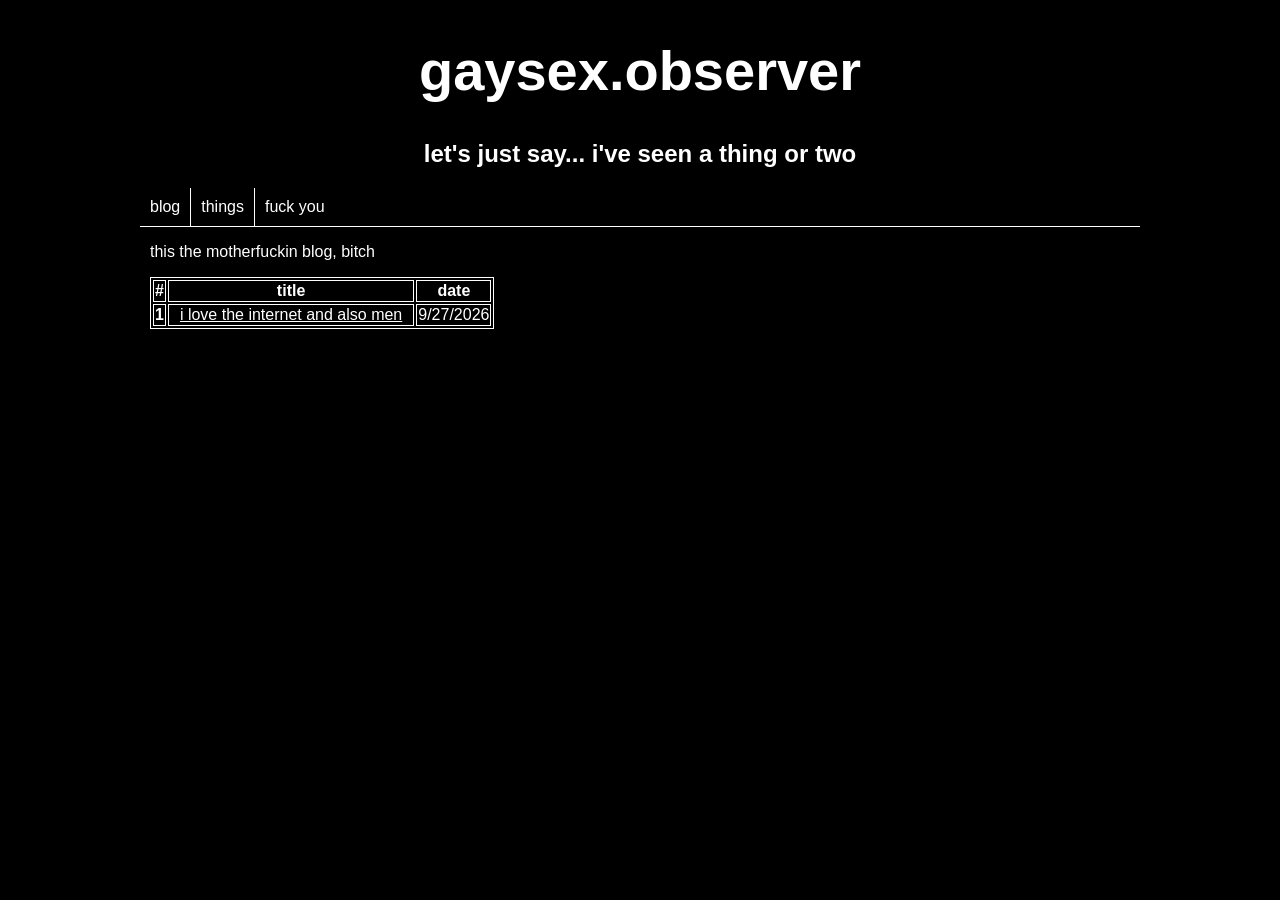
<file: blog.html>
<!DOCTYPE html>
<head>
    <link href="css/style.css" rel="stylesheet" />
    <link rel="icon" type="image/x-icon" href="assets/images/icon.jpg" />
    <title>i love the internet and also men</title>
</head>
<body>
    <div class="main">
        <div class="header">
            <div class="title">
                <a href="index.html">
                    <h1>gaysex.observer</h1>
                </a>
                <h2>let's just say... i've seen a thing or two</h2>
            </div>
            <div class="navbar">
                <div class="nav-button">
                    <a href="blog.html">blog</a>
                </div>
                <div class="nav-button">
                    <a href="things.html">things</a>
                </div>
                <div class="nav-button last">
                    <a href="fuck-you.html">fuck you</a>
                </div>
            </div>
        </div>
        <div class="content">
            <p>
                this the motherfuckin blog, bitch
            </p>
            <table>
                <thead>
                    <tr>
                        <th scope="col">#</th>
                        <th scope="col">title</th>
                        <th scope="col">date</th>
                    </tr>
                </thead>
                <tbody>
                    <tr>
                        <th scope="row">1</th>
                        <td>
                            <a href="blogs/1.html">i love the internet and also men</a>
                        </td>
                        <td>9/27/2026</td>
                    </tr>
                </tbody>
            </table>
        </div>
    </div>
</body>
</file>
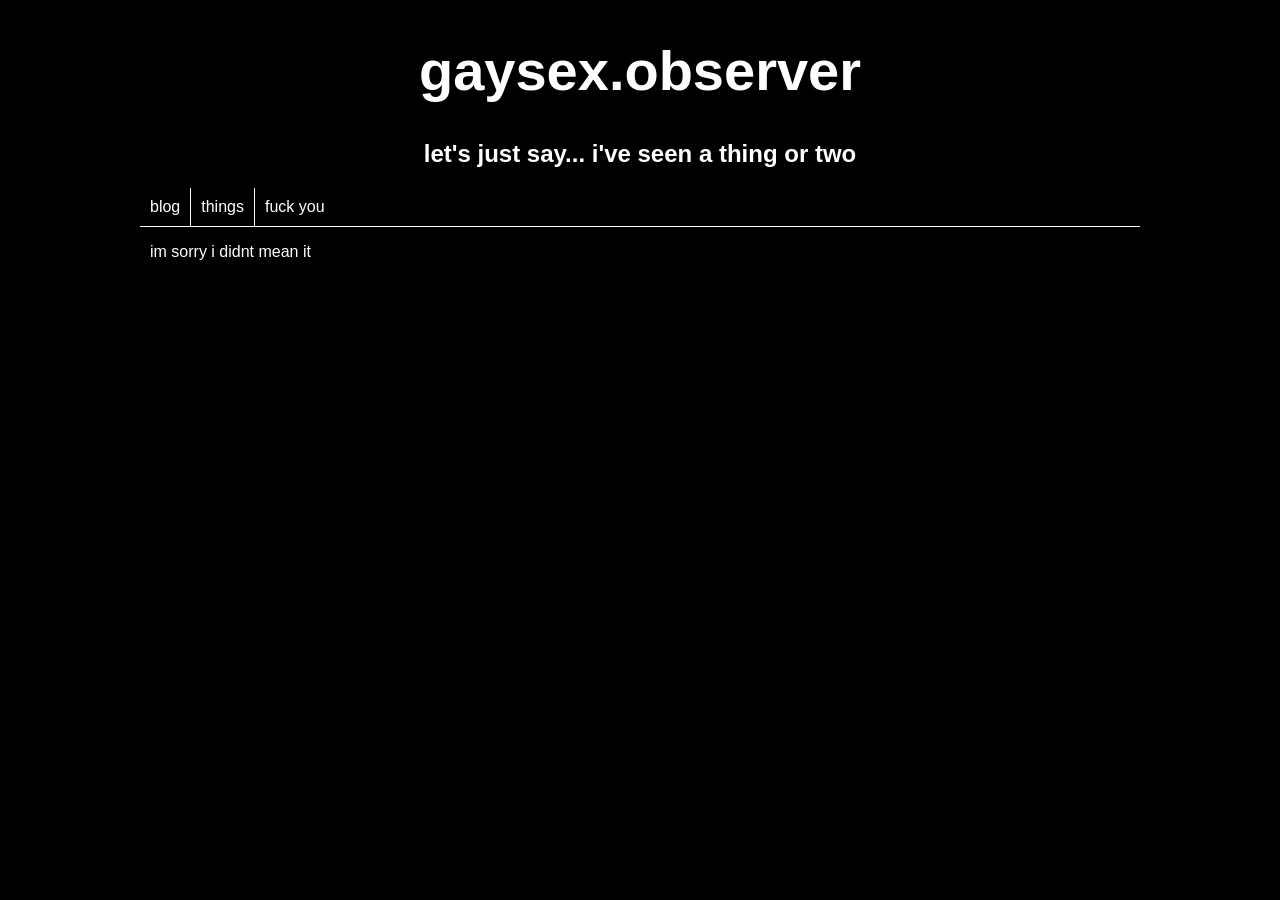
<file: fuck-you.html>
<!DOCTYPE html>
<head>
    <link href="css/style.css" rel="stylesheet" />
    <link rel="icon" type="image/x-icon" href="assets/images/icon.jpg" />
    <title>i love the internet and also men</title>
</head>
<body>
    <div class="main">
        <div class="header">
            <div class="title">
                <a href="index.html">
                    <h1>gaysex.observer</h1>
                </a>
                <h2>let's just say... i've seen a thing or two</h2>
            </div>
            <div class="navbar">
                <div class="nav-button">
                    <a href="blog.html">blog</a>
                </div>
                <div class="nav-button">
                    <a href="things.html">things</a>
                </div>
                <div class="nav-button last">
                    <a href="fuck-you.html">fuck you</a>
                </div>
            </div>
        </div>
        <div class="content">
            <p>
                im sorry i didnt mean it
            </p>
        </div>
    </div>
</body>
</file>
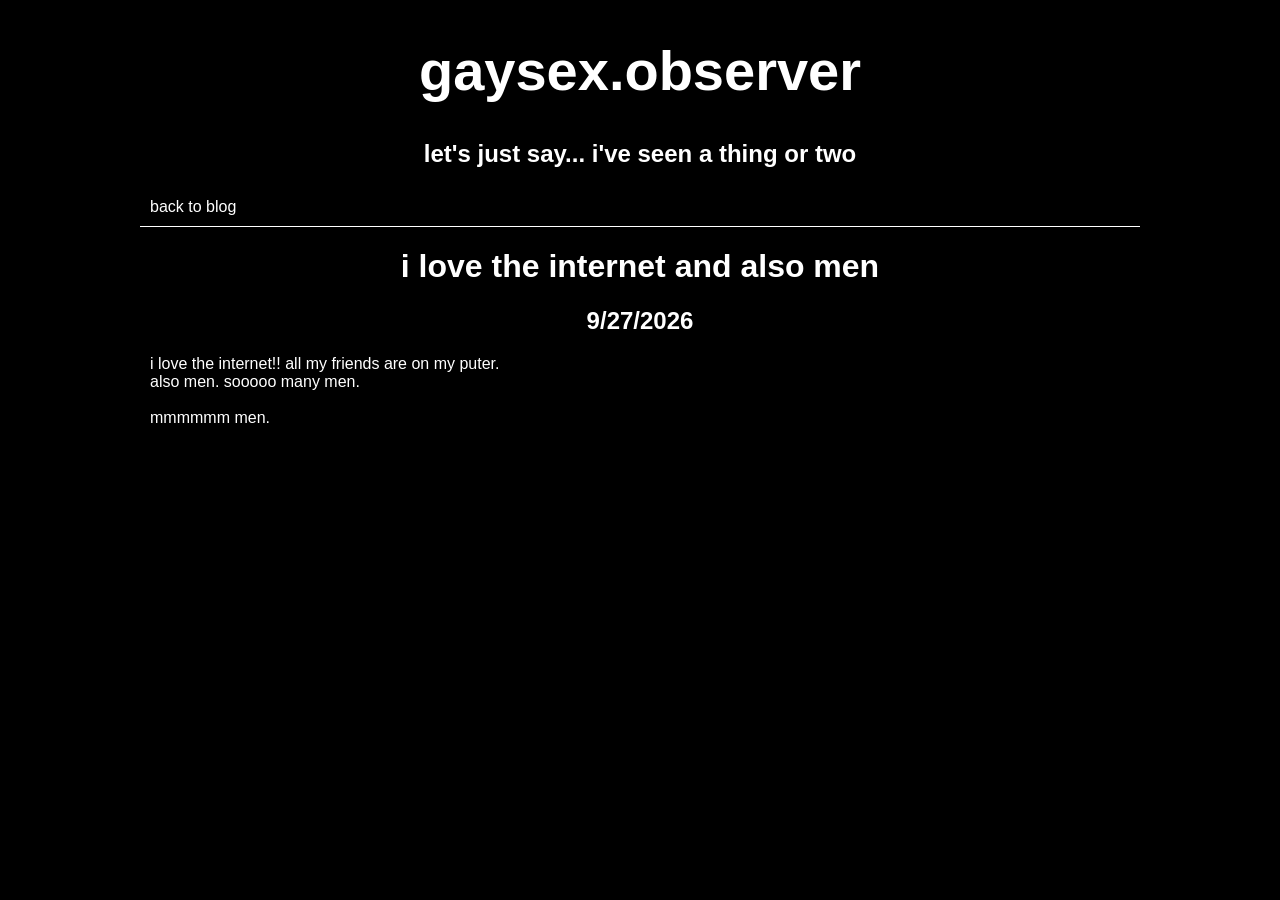
<file: blogs/1.html>
<!DOCTYPE html>
<head>
    <link href="../css/style.css" rel="stylesheet" />
    <link rel="icon" type="image/x-icon" href="../assets/images/icon.jpg" />
    <title>i love the internet and also men</title>
</head>
<body>
    <div class="main">
        <div class="header">
            <div class="title">
                <a href="../index.html">
                    <h1>gaysex.observer</h1>
                </a>
                <h2>let's just say... i've seen a thing or two</h2>
            </div>
            <div class="navbar">
                <div class="nav-button last">
                    <a href="../blog.html">back to blog</a>
                </div>
            </div>
        </div>
        <div class="content">
            <h1>i love the internet and also men</h1>
            <h2>9/27/2026</h2>
            <p>
                i love the internet!! all my friends are on my puter. <br />
                also men. sooooo many men. <br />
                <br />
                mmmmmm men.
            </p>
        </div>
    </div>
</body>
</file>
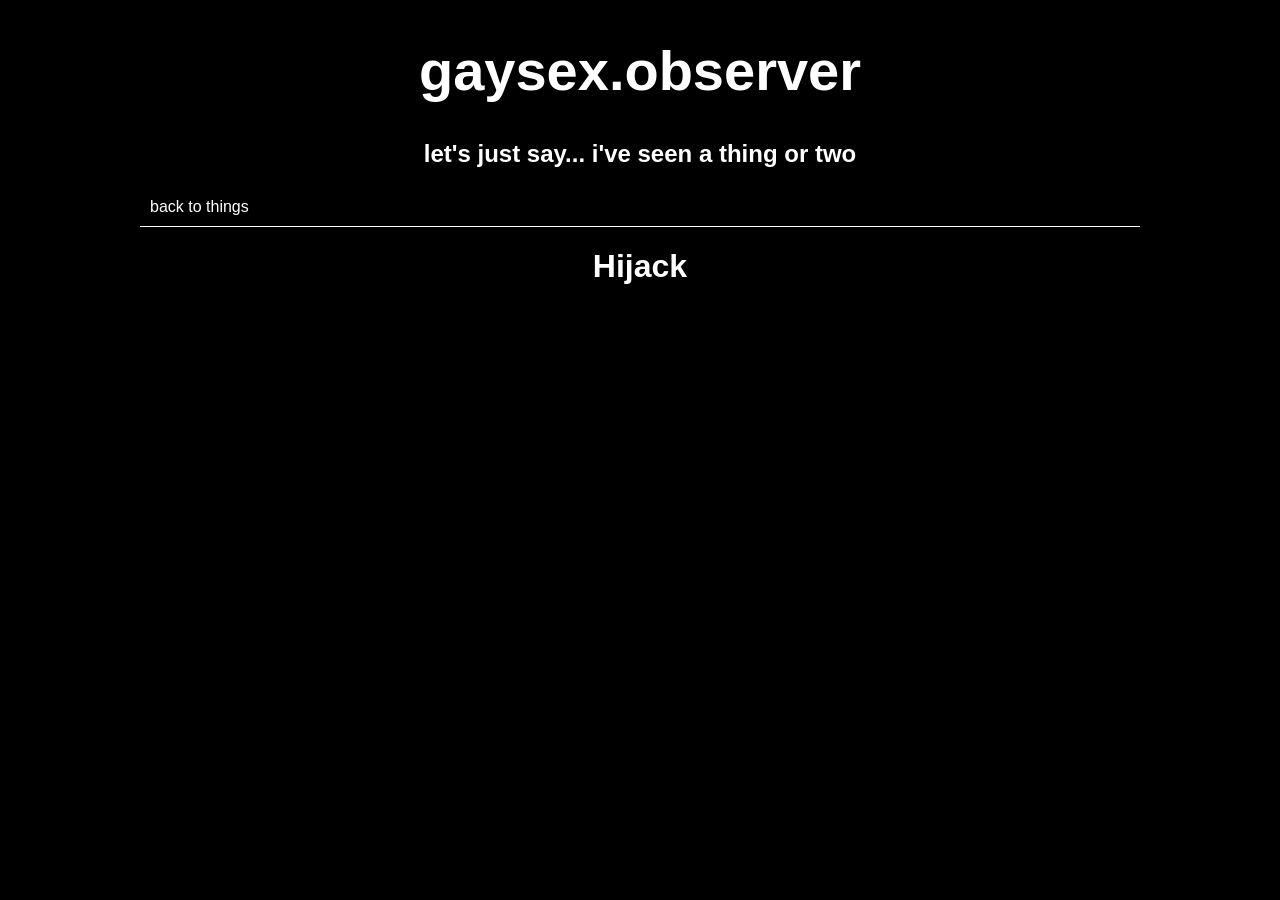
<file: things/hijack.html>
<!DOCTYPE html>
<head>
    <link href="../css/style.css" rel="stylesheet" />
    <link rel="icon" type="image/x-icon" href="../assets/images/icon.jpg" />
    <title>i love the internet and also men</title>
</head>
<body>
    <div class="main">
        <div class="header">
            <div class="title">
                <a href="../index.html">
                    <h1>gaysex.observer</h1>
                </a>
                <h2>let's just say... i've seen a thing or two</h2>
            </div>
            <div class="navbar">
                <div class="nav-button last">
                    <a href="../things.html">back to things</a>
                </div>
            </div>
        </div>
        <div class="content">
            <h1>Hijack</h1>
        </div>
    </div>
</body>
</file>
<file: css/style.css>
@import url('https://fonts.cdnfonts.com/css/metal-head');
@import url('https://fonts.cdnfonts.com/css/thegoodmonolith');

body {
    margin: 0;
    background-color: black;
    color: white;
}

.main {
    width: 1000px;
    min-height: 10px;
    /* border: 1px white solid; */
    margin: 0 auto;
    font-family: 'TheGoodMonolith', sans-serif;
}

.header {
    text-align: center;
    border-bottom: 1px white solid;
}

.header h1 {
    font-size: 56px;
    font-family: 'Metal Head', sans-serif;
}

.header a {
    color: white;
    text-decoration: none;
}

.content {
    padding: 0px 10px;
}

.content h1, .content h2 {
    text-align: center;
}

.navbar {
    display: flex;
    justify-content: flex-start;
}

.nav-button {
    border-right: 1px white solid;
    display: grid;
}

.nav-button.last {
    border-right: 0px;
}

.nav-button a {
    color: white;
    text-decoration: none;
    padding: 10px;
}

div .center {
    display: grid;
    justify-content: center;
}

table {
    border: 1px solid white;
}

th {
    border: 1px solid white;

}

td {
    border: 1px solid white;

}

td a {
    color: white;
    padding: 10px;
}

.things {
    display: flex;
    justify-content: space-evenly;
    margin: auto;
    padding: 20px;
}

.things img {
    max-width: 200px;
}

.things p {
    text-align: center;
    color: white;
    text-decoration: none;
}
</file>
